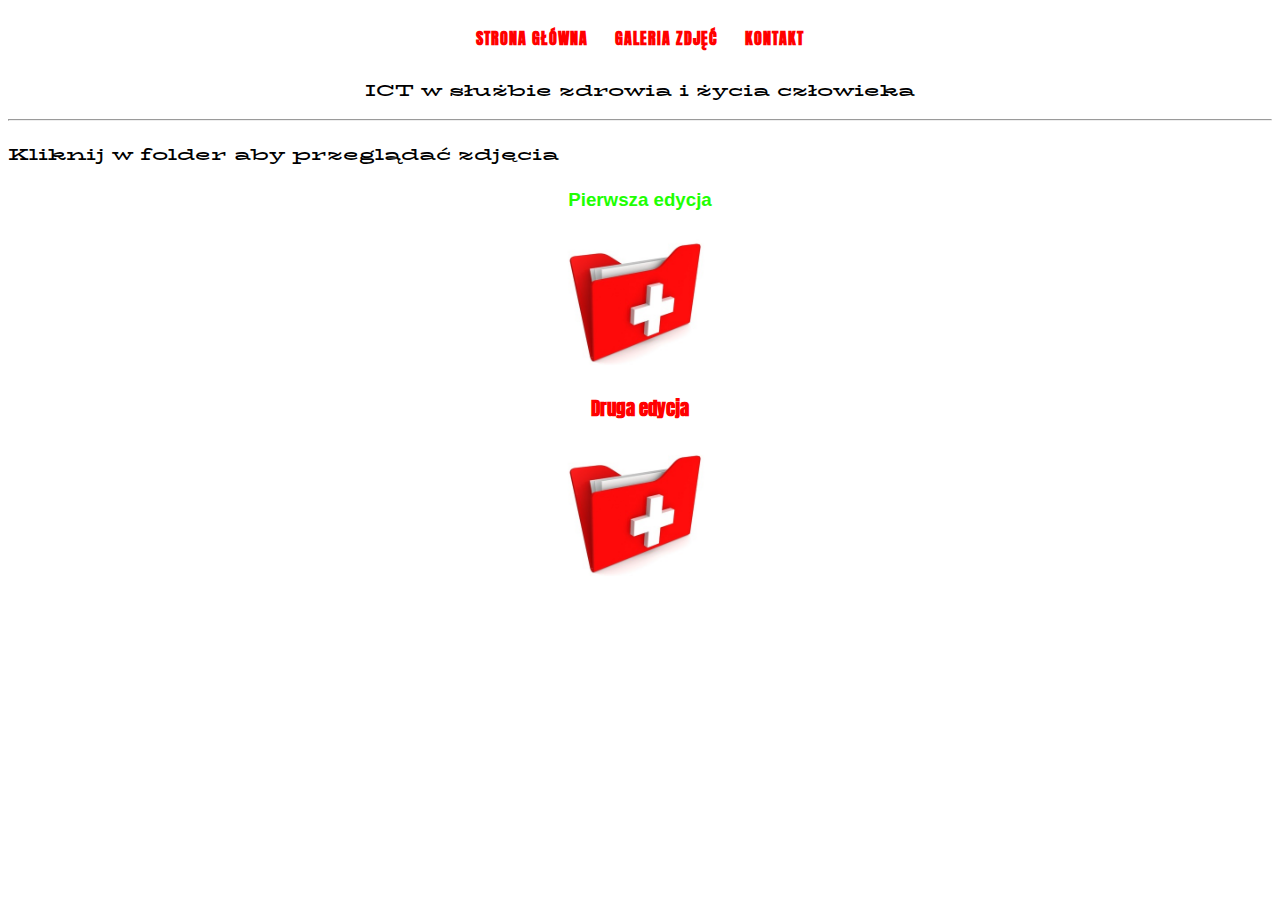
<file: Photo-galery.html>
<!DOCTYPE html>
<html lang="pl">
  <head>
    <meta charset="utf-8">
    <meta http-equiv="X-UA-Compatible" content="IE=edge">
    <meta name="viewport" content="width=device-width, initial-scale=1">
     
    <title>Projekt ICT SOSW nr 6 Kluczbork|Galeria zdjęć</title>
    <link rel="icon" href="Favicon.jpg">
    <link href="style.css" rel="stylesheet" type="text/css">
    <link href="https://fonts.googleapis.com/css?family=Quicksand&display=swap" rel="stylesheet"> 


    <style>
      body {
 
        font-family: 'BioRhyme Expanded', serif;
        background-repeat: no-repeat;
        background-position: center; 
        background-attachment: fixed;
      }
    </style>
 
  </head>
 
 
  <body>

         

      
 
  
 
      <ul id="Navigation">
        <strong><li><a href="index.html">Strona główna</a></li></strong>
        <strong><li><a href="Photo-galery.html">Galeria zdjęć</a></li></strong>
        <strong><li><a href="Contact.html">Kontakt</a></li></strong>
      </ul>
 

       
 
      
        <strong><p>ICT w służbie zdrowia i życia człowieka</p></strong>

         <hr>

         <h4>Kliknij w folder aby przeglądać zdjęcia</h4>

        <center><h3 class="One-edition">Pierwsza edycja</h3></center></a>
        
        
        <a href="Photos.html" target="_blank"><center><img src="Folder.jpg" alt="Ikonka folderu z zdjęciami" right="200px" width="200px"></center></a>

        <center><h3 class="Two-edition">Druga edycja</h3></center>
        
        
        
        <a href="Photos2.html" target="_blank"><center><img src="Folder.jpg" alt="Kolejny folder ze zdęciami" right="200px" width="200px"></center></a>
 
      
  </body>
</html>
</file>
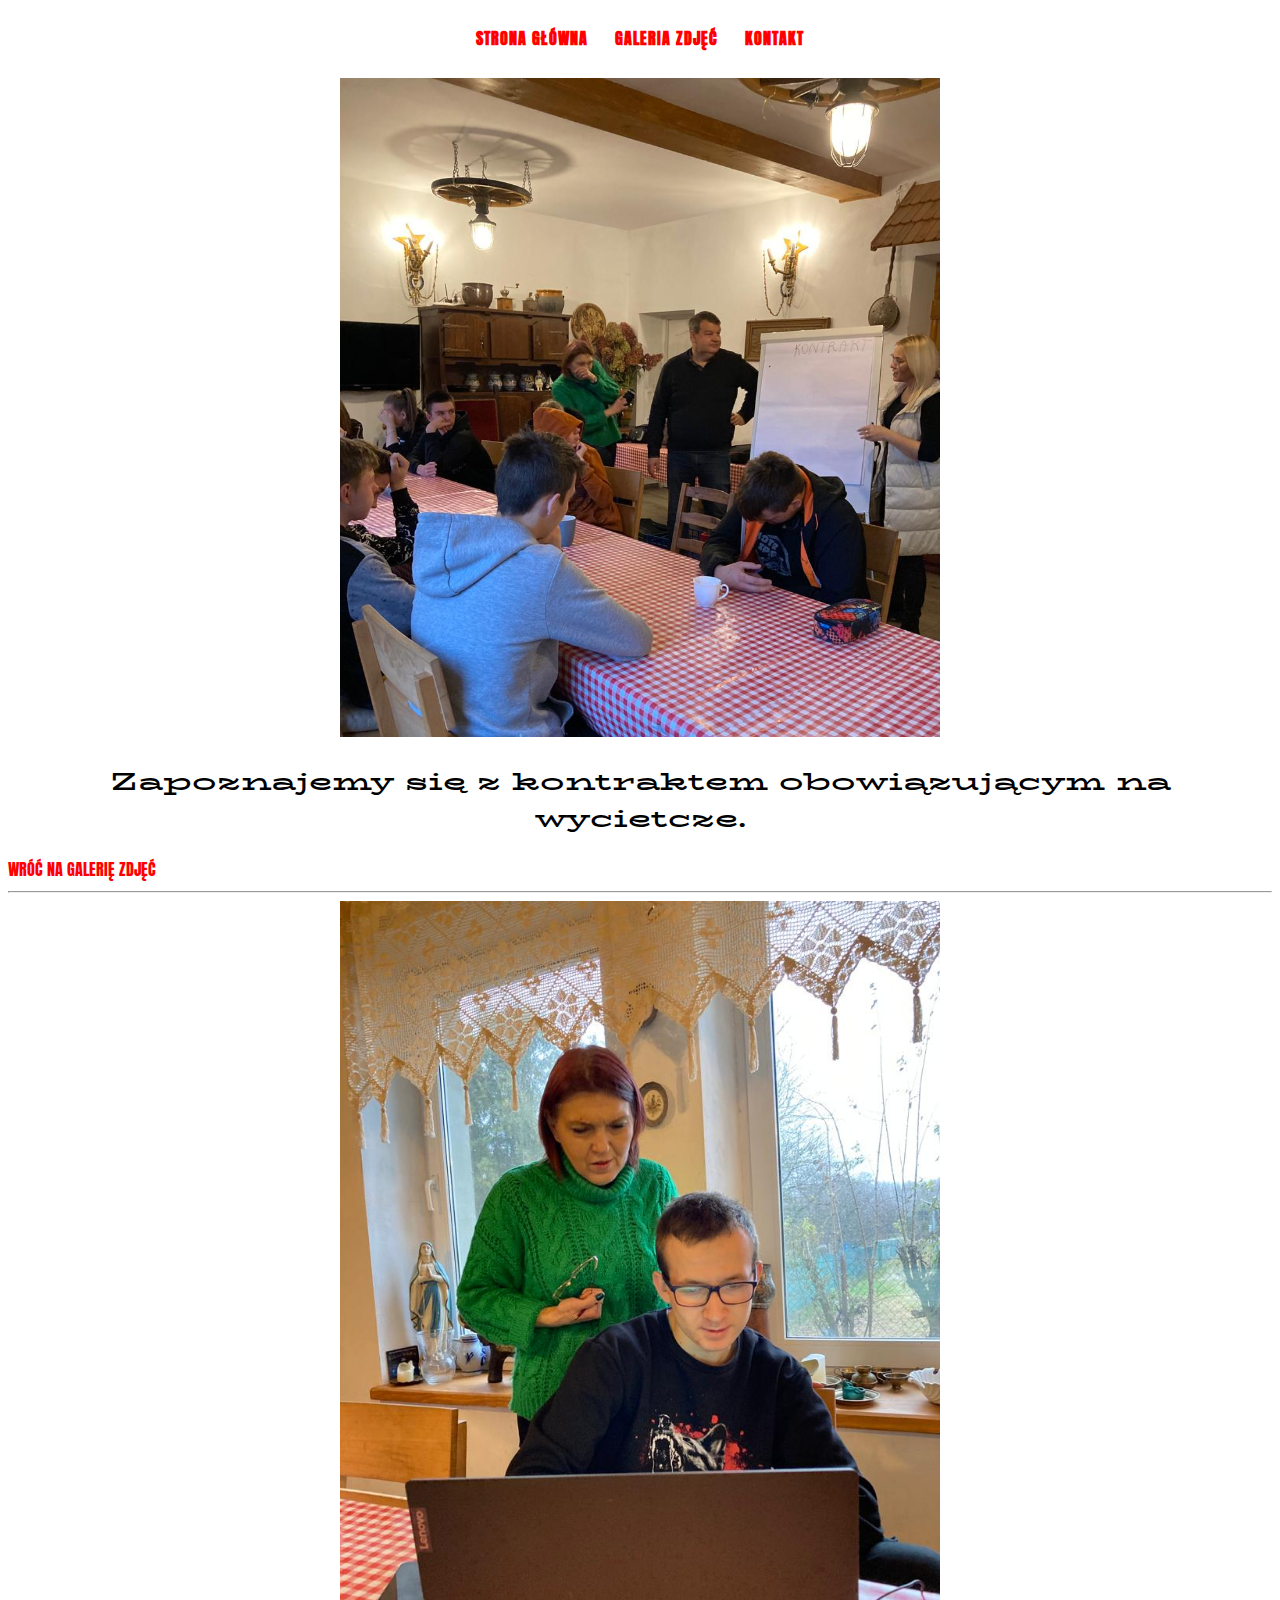
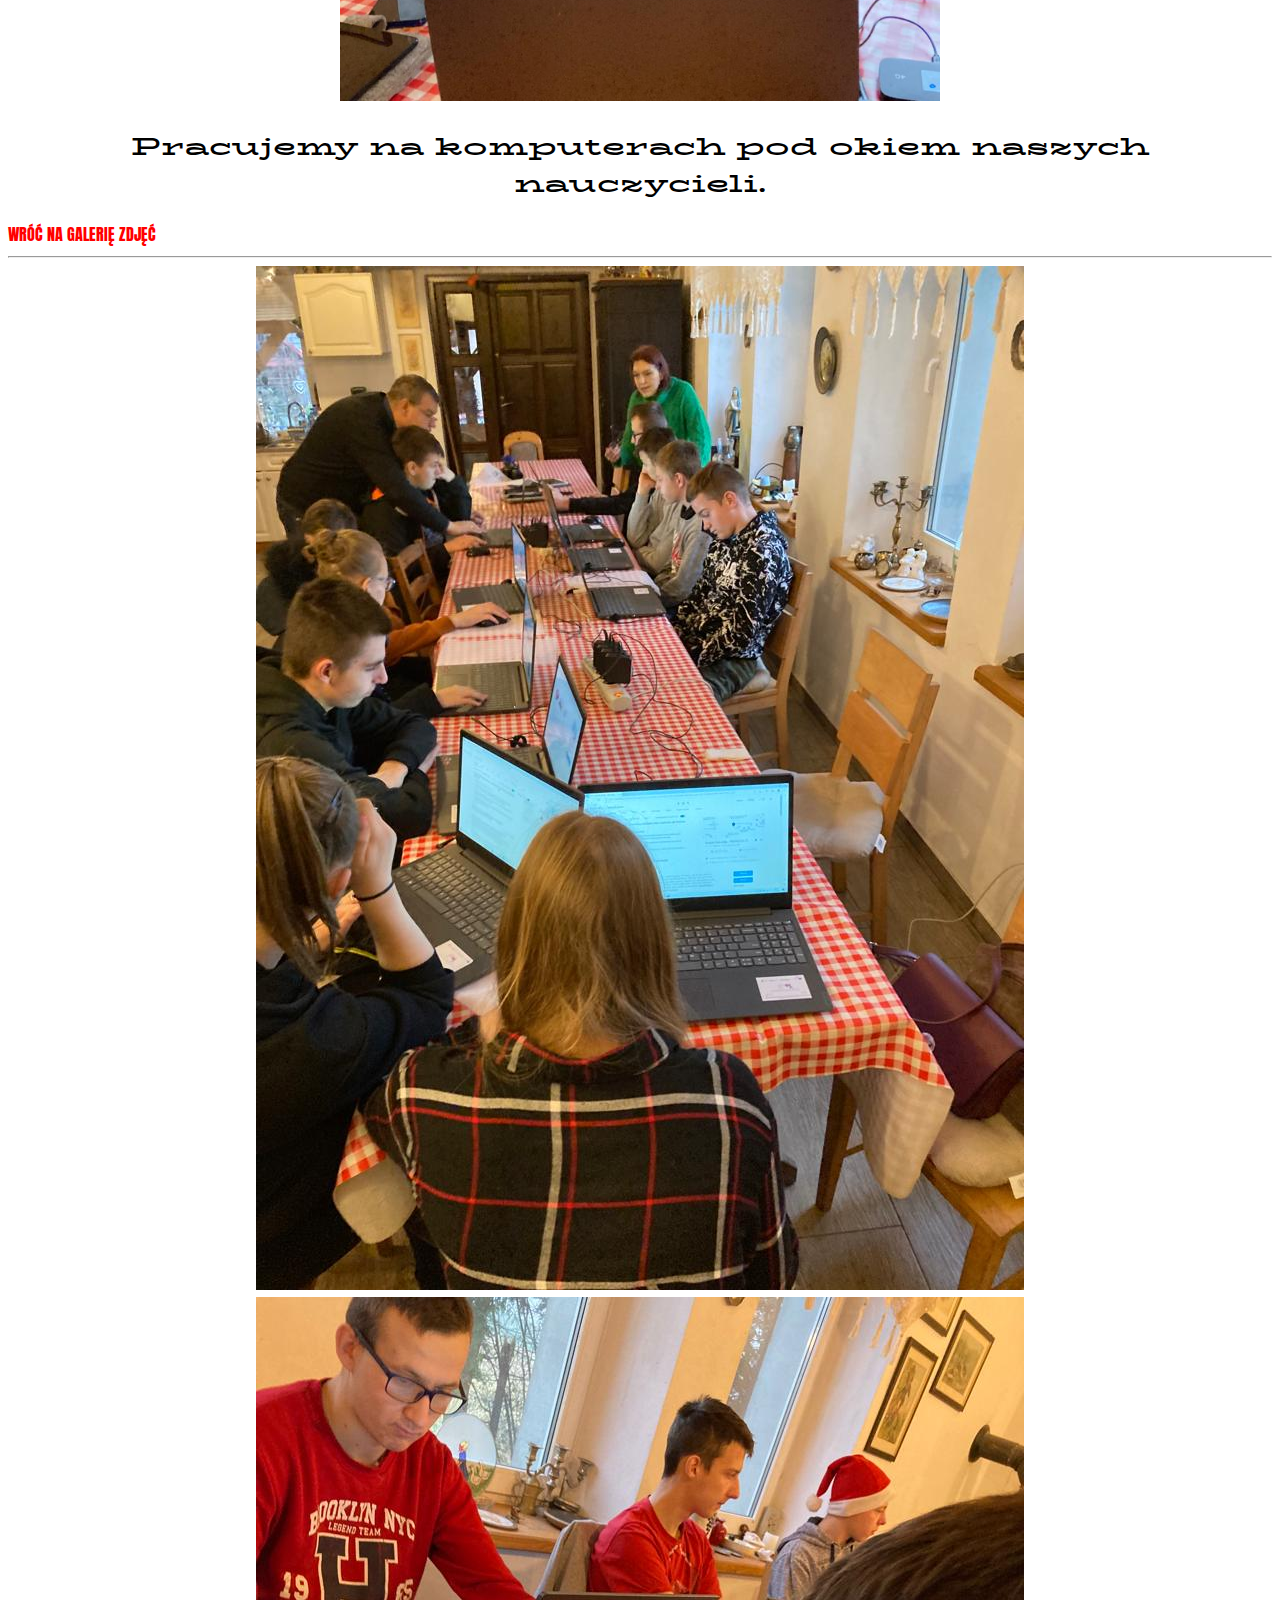
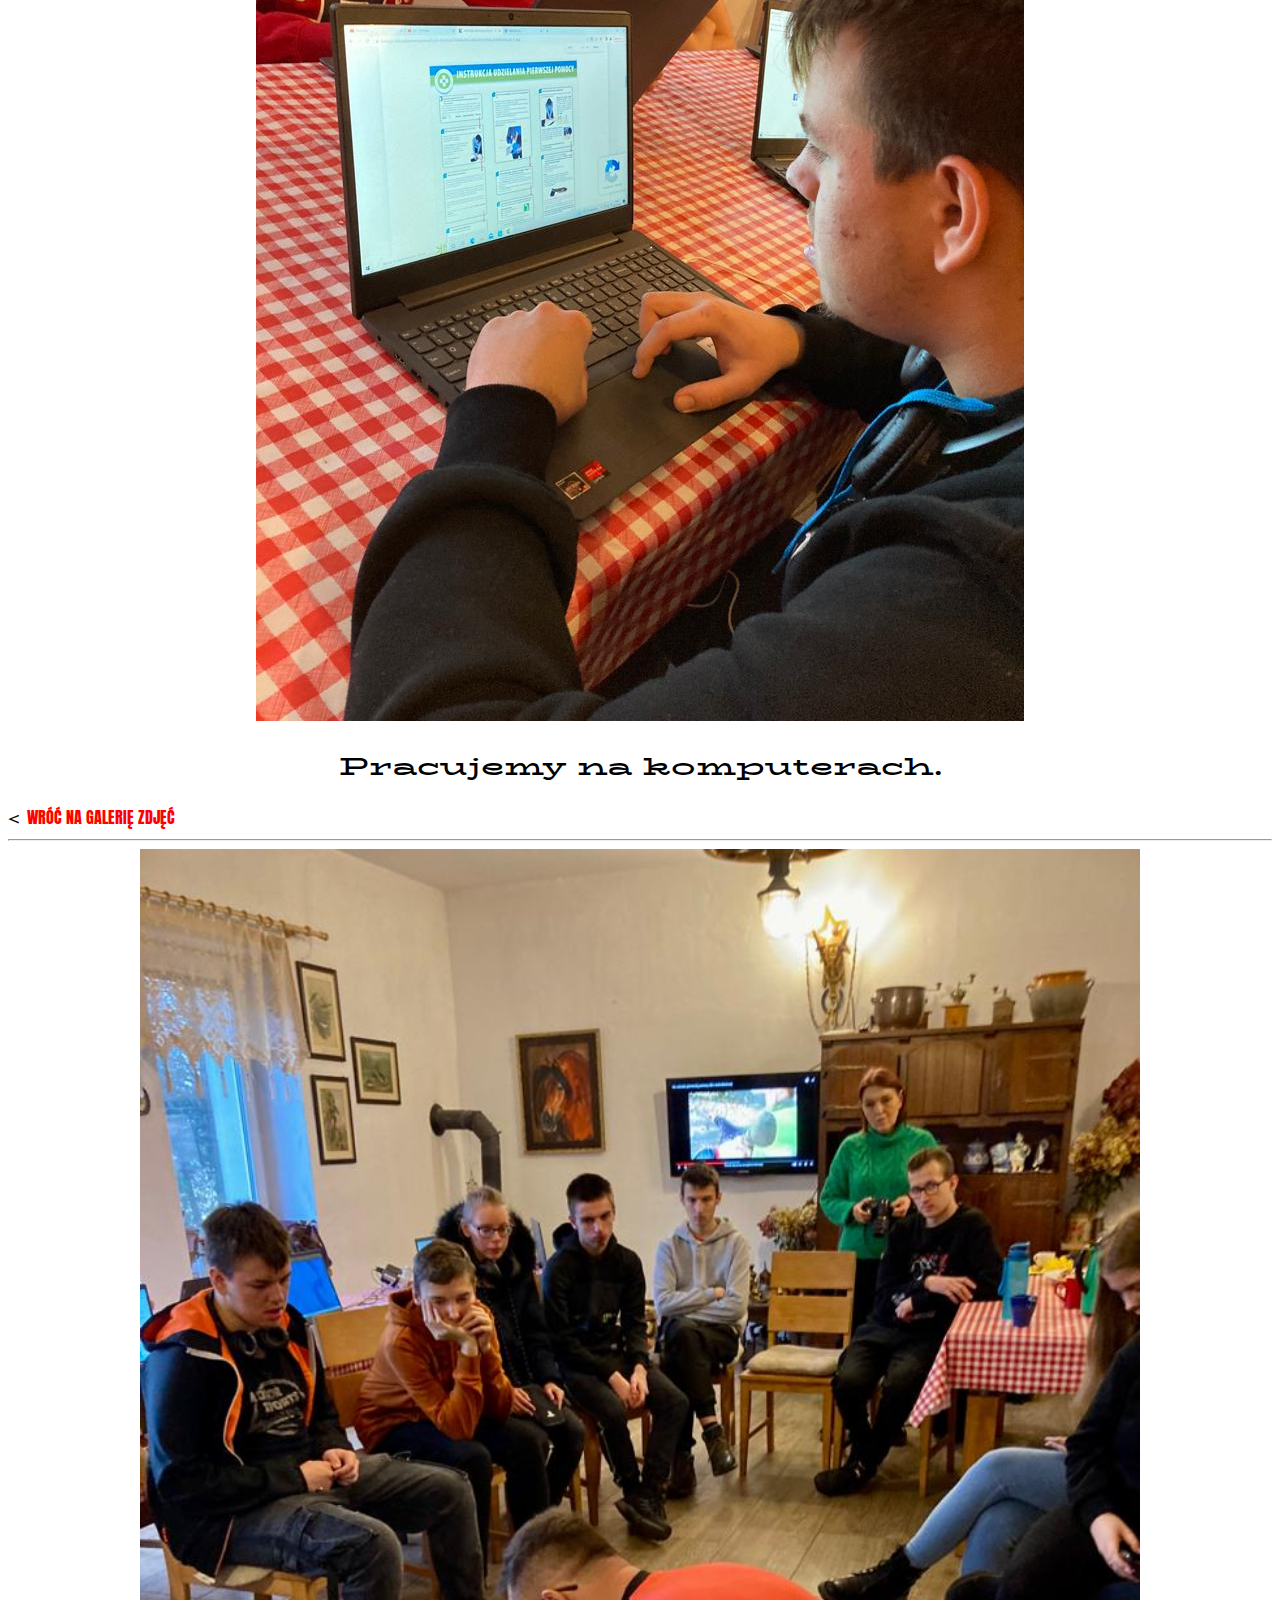
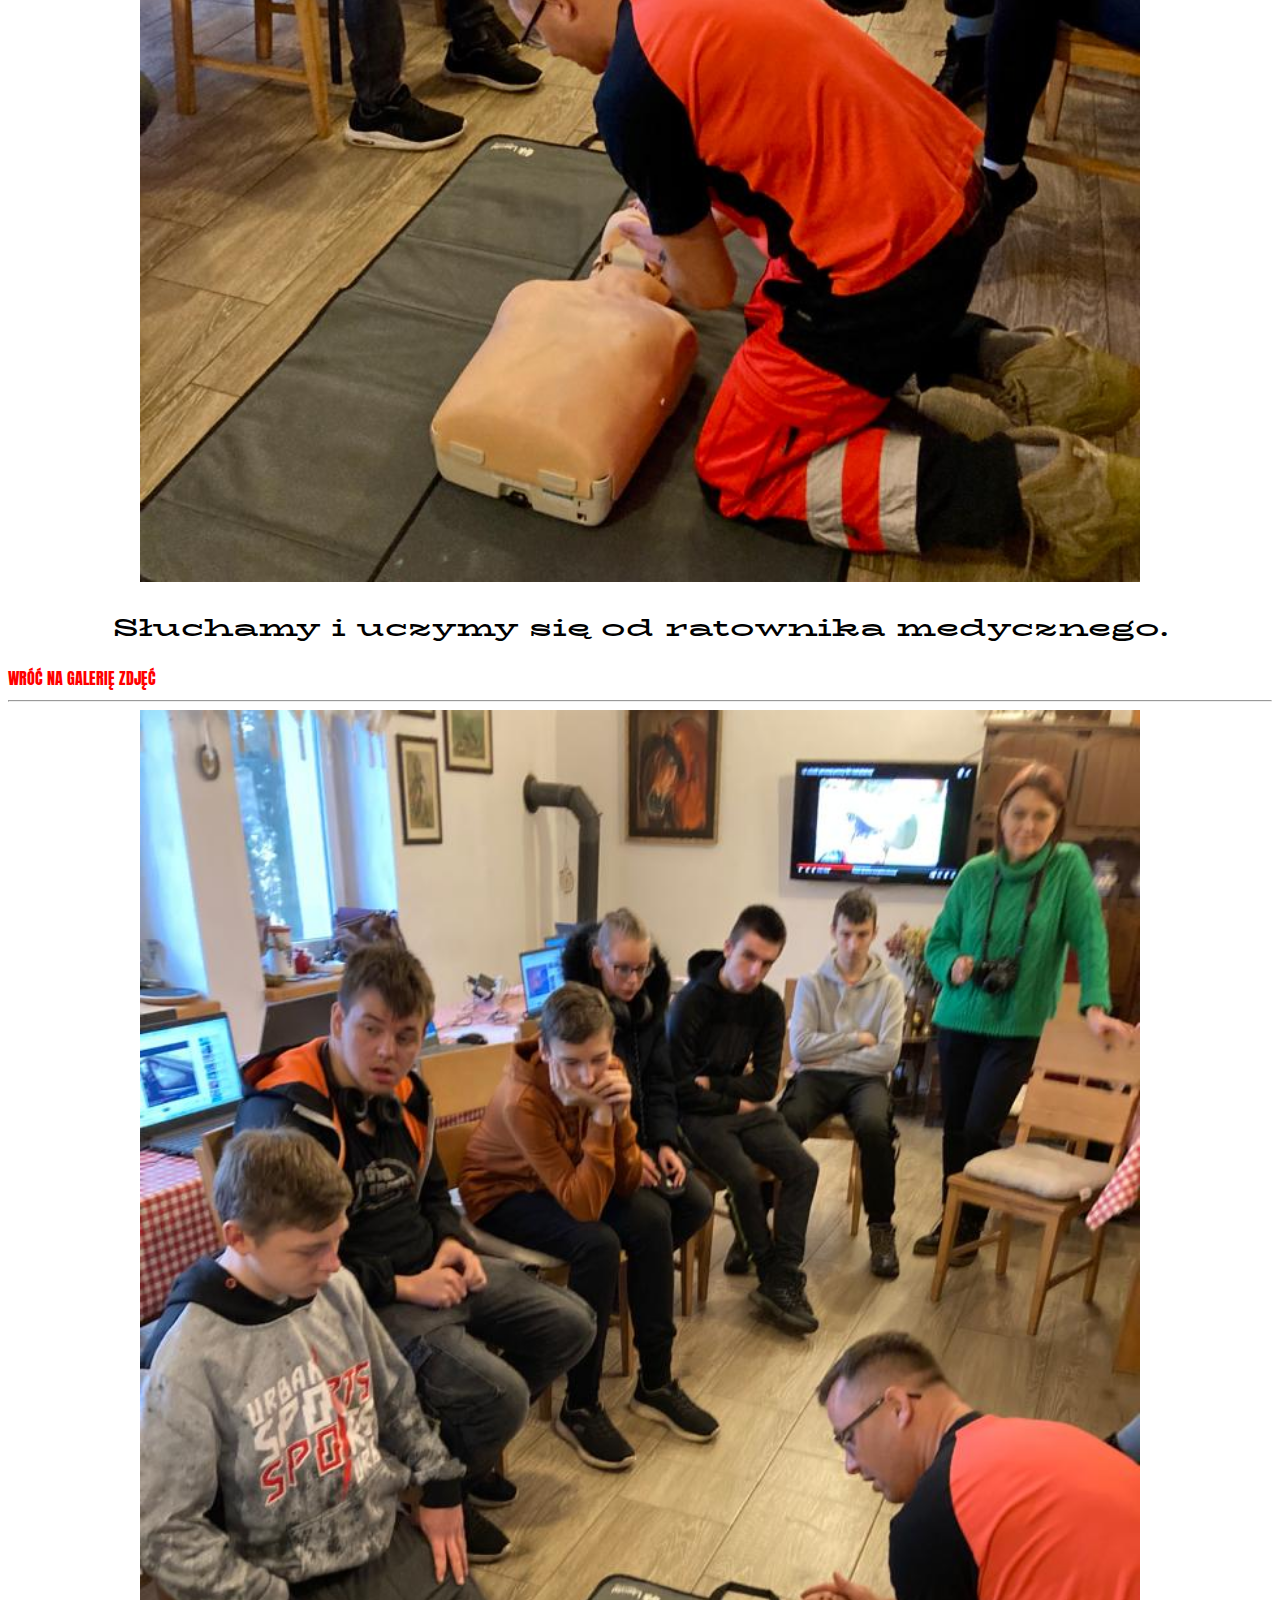
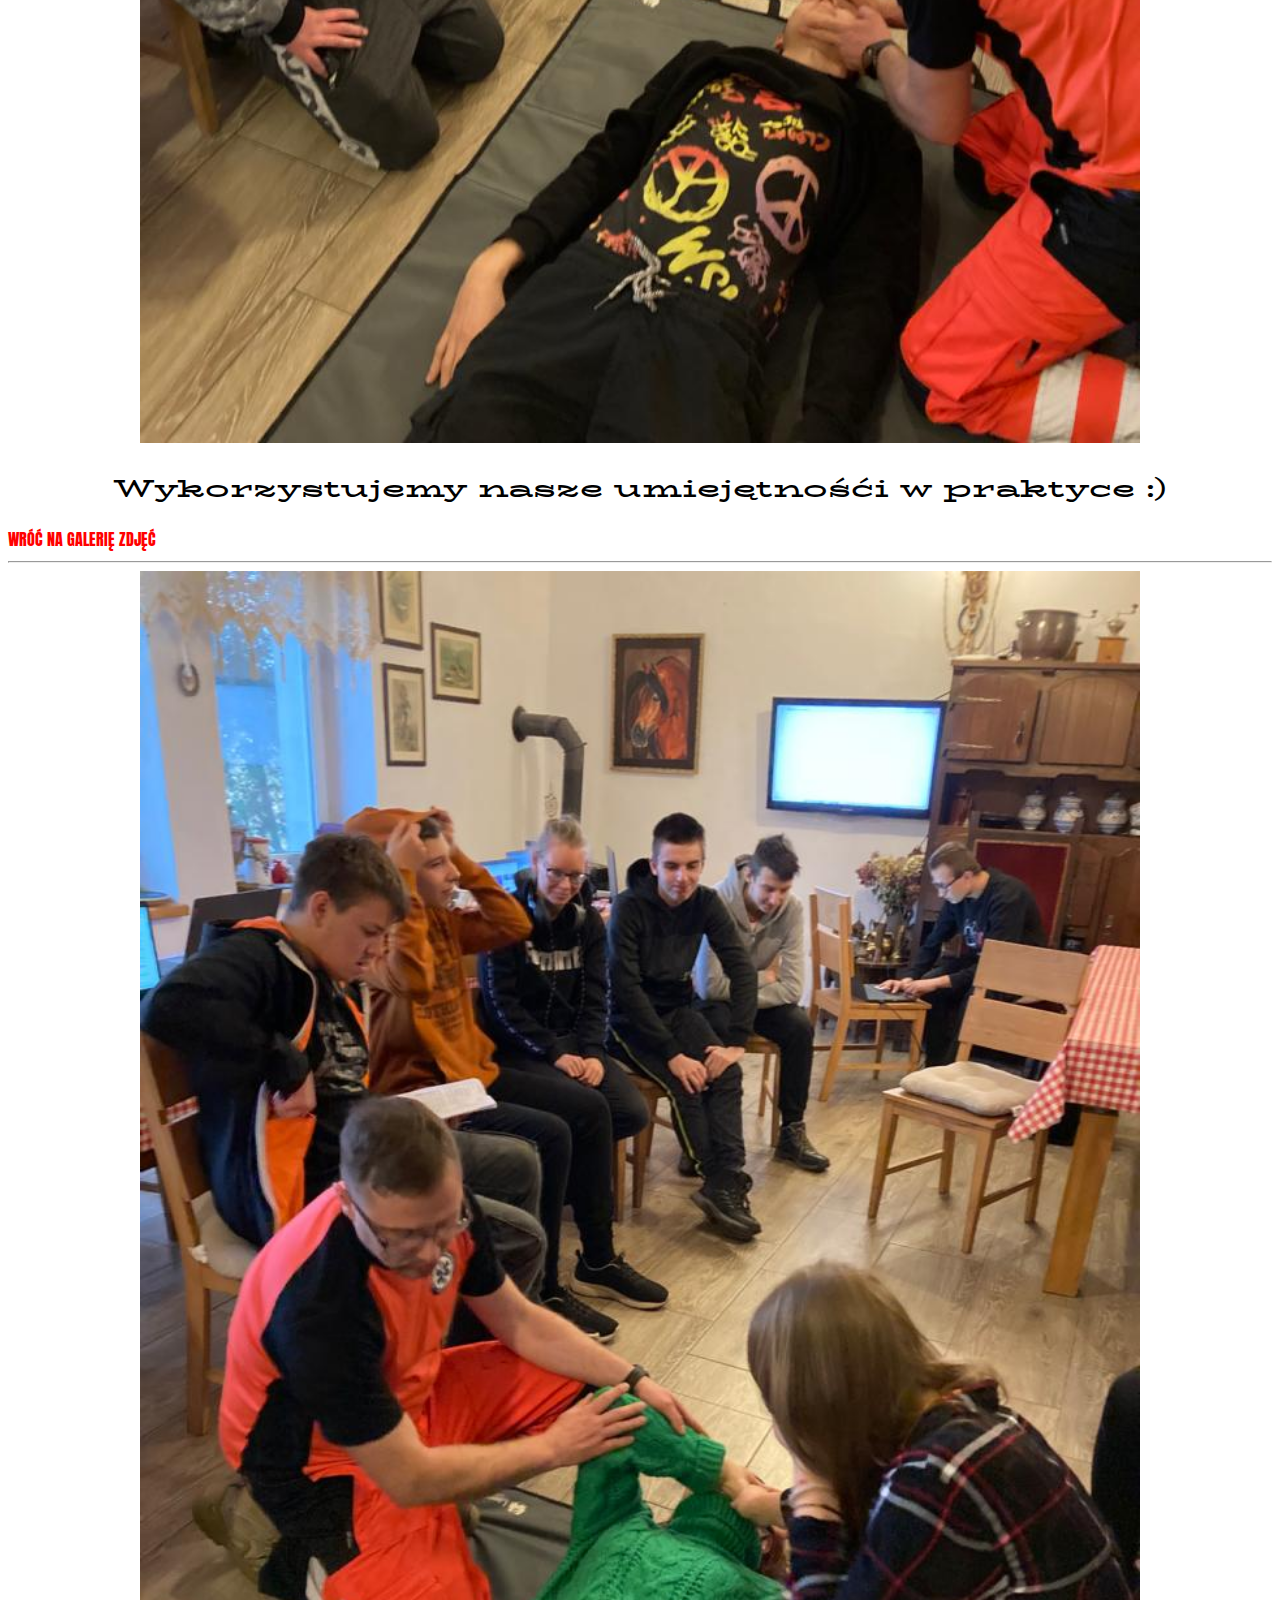
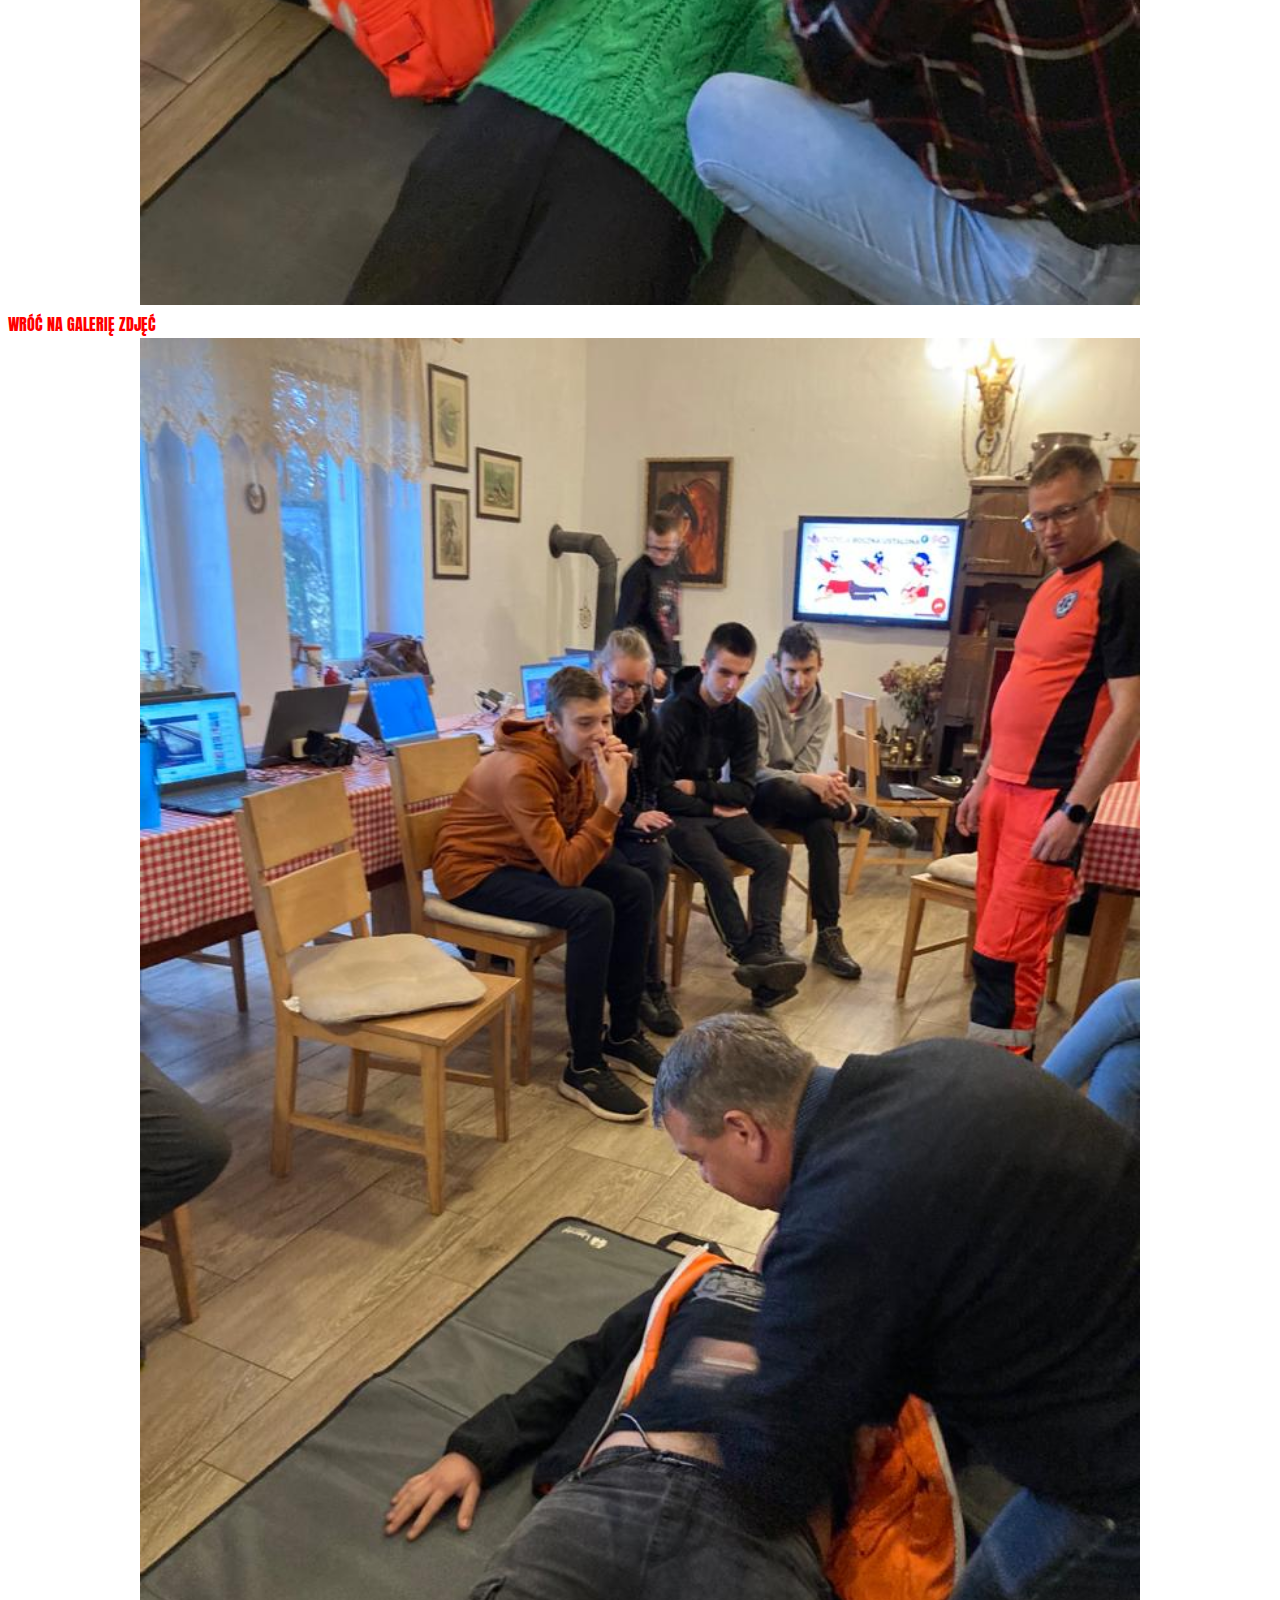
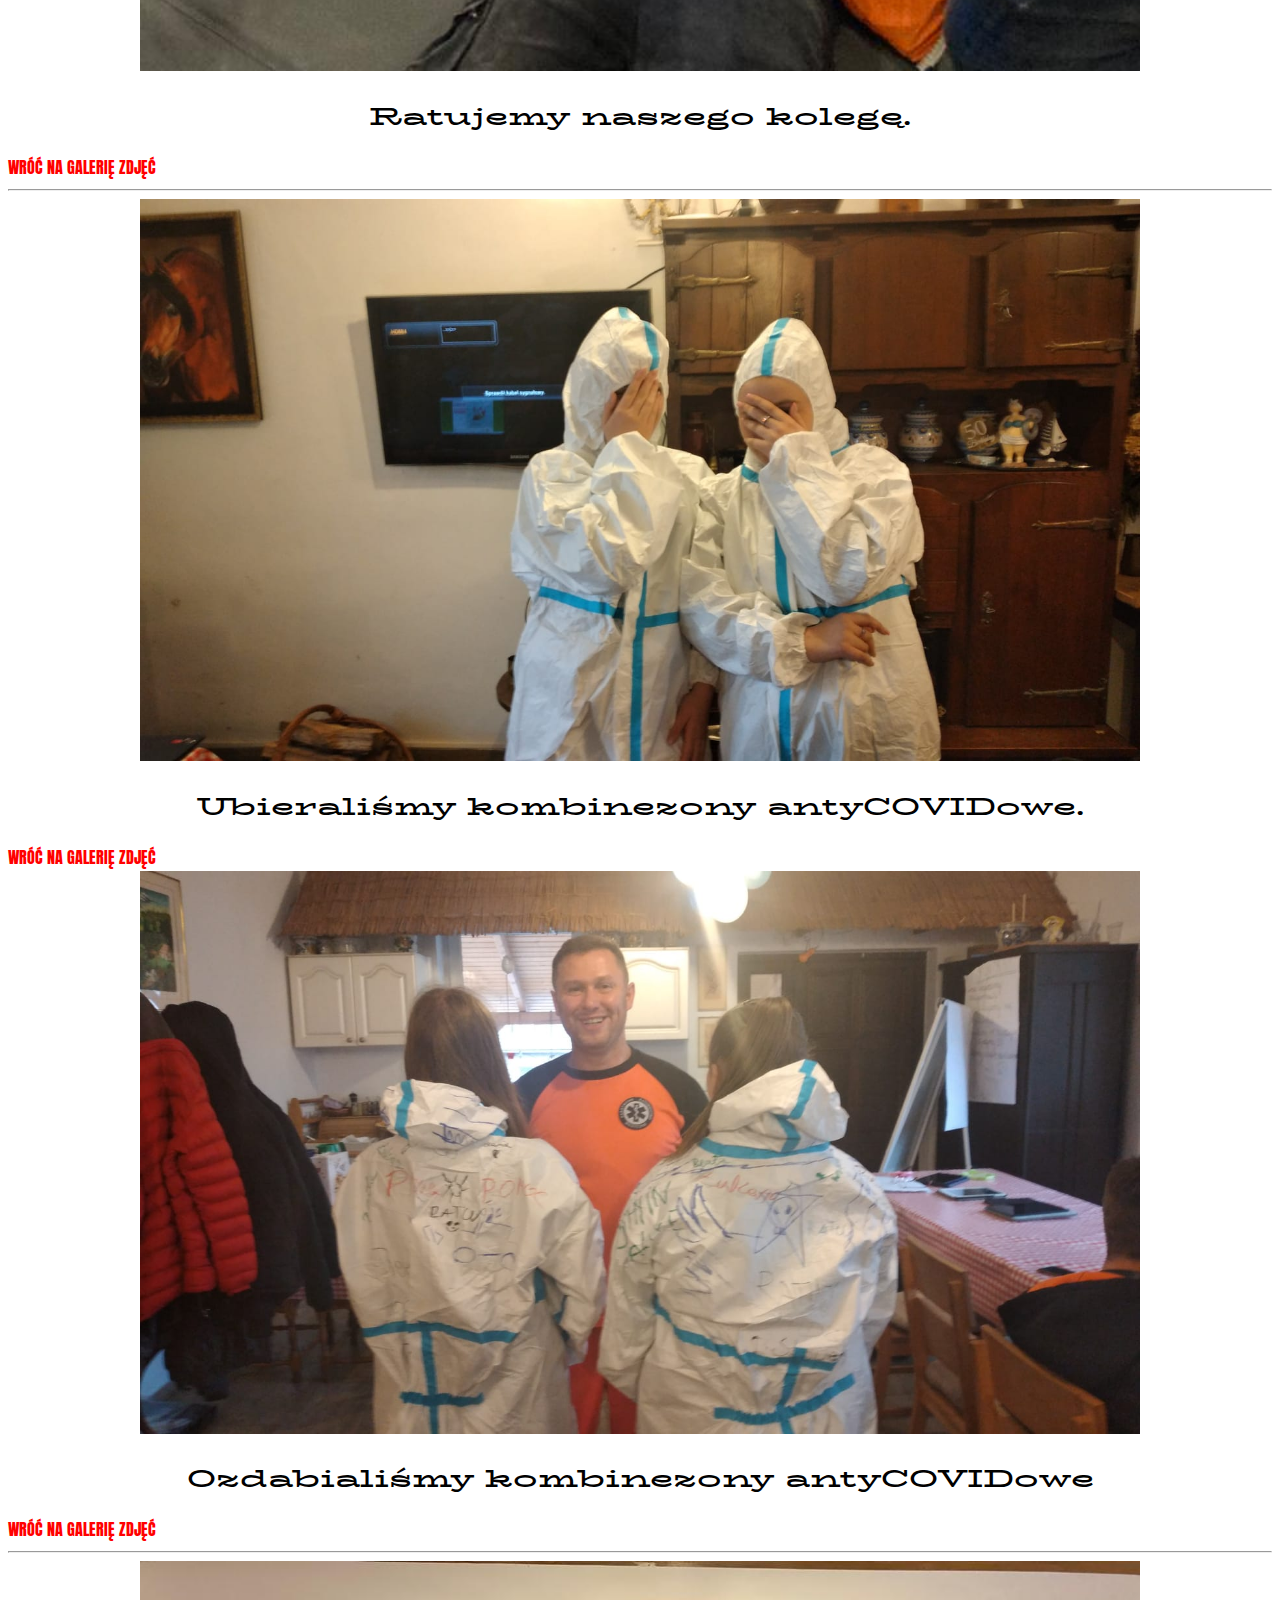
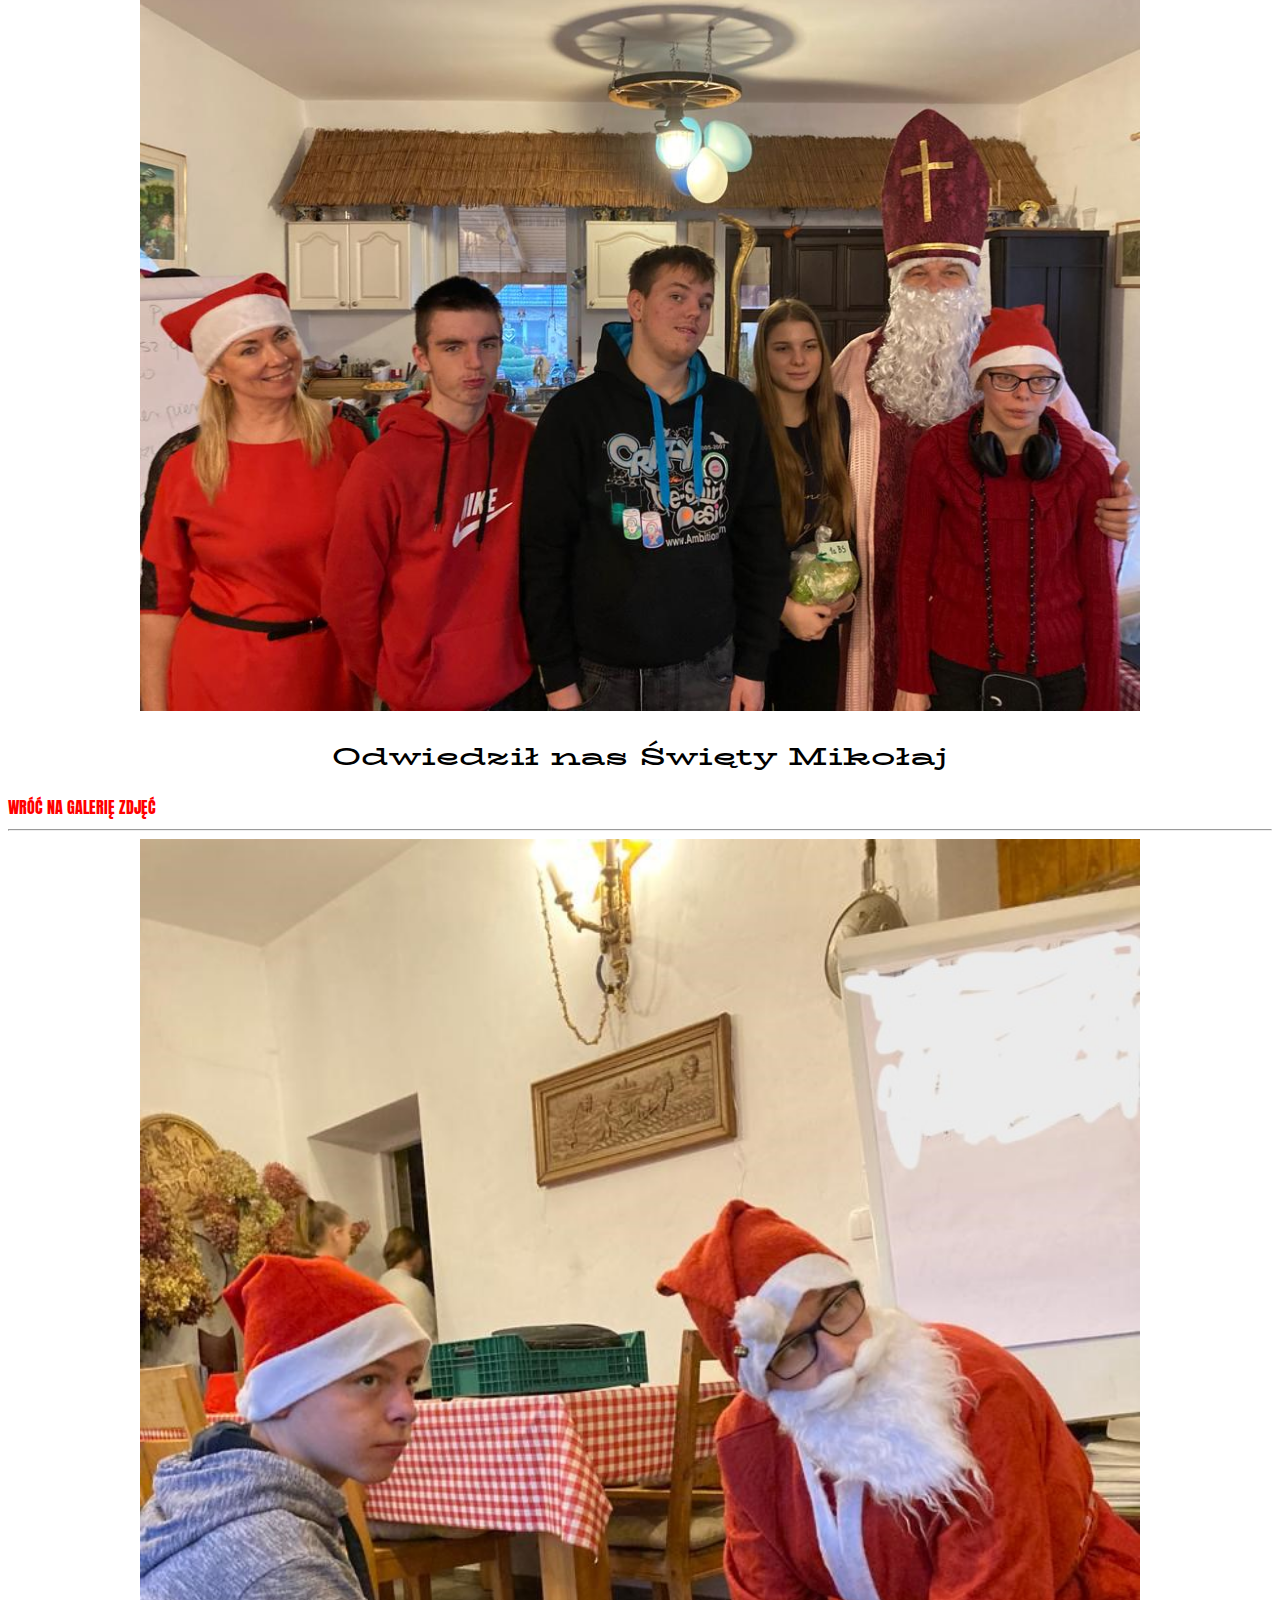
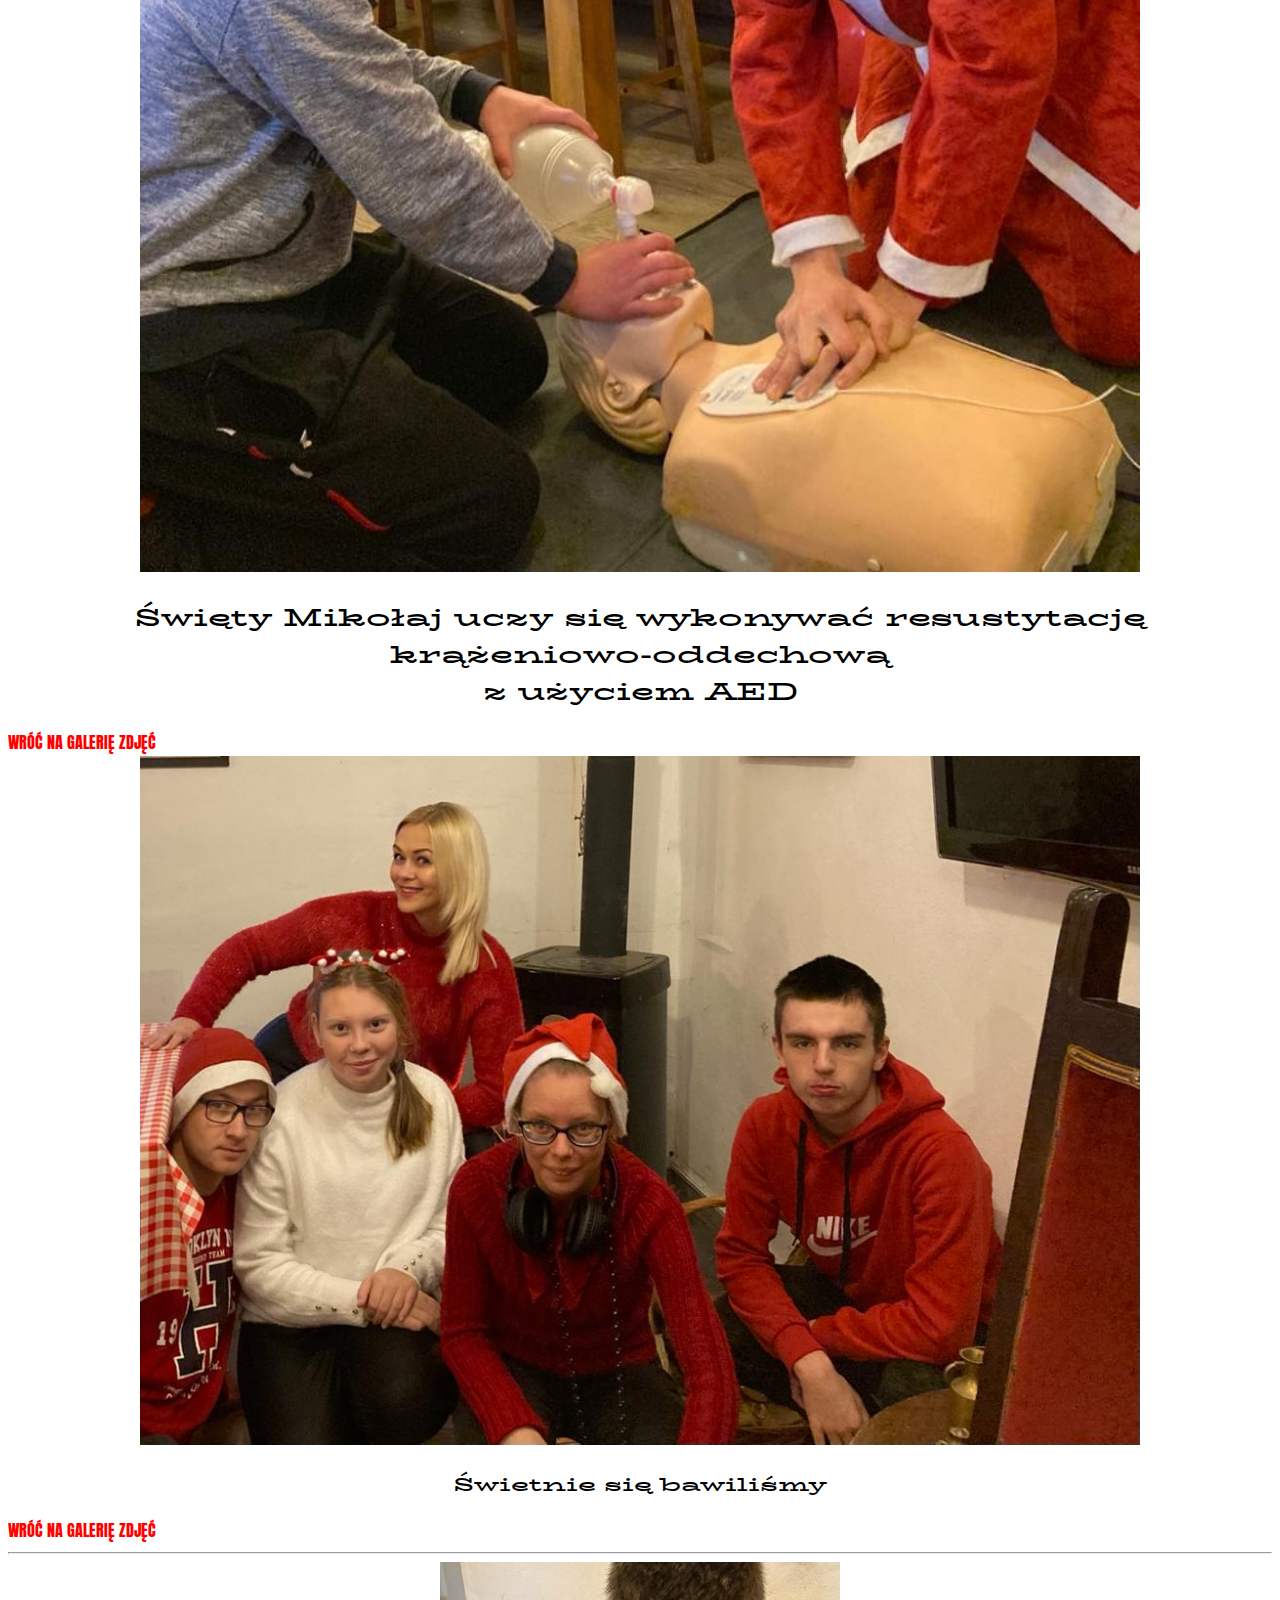
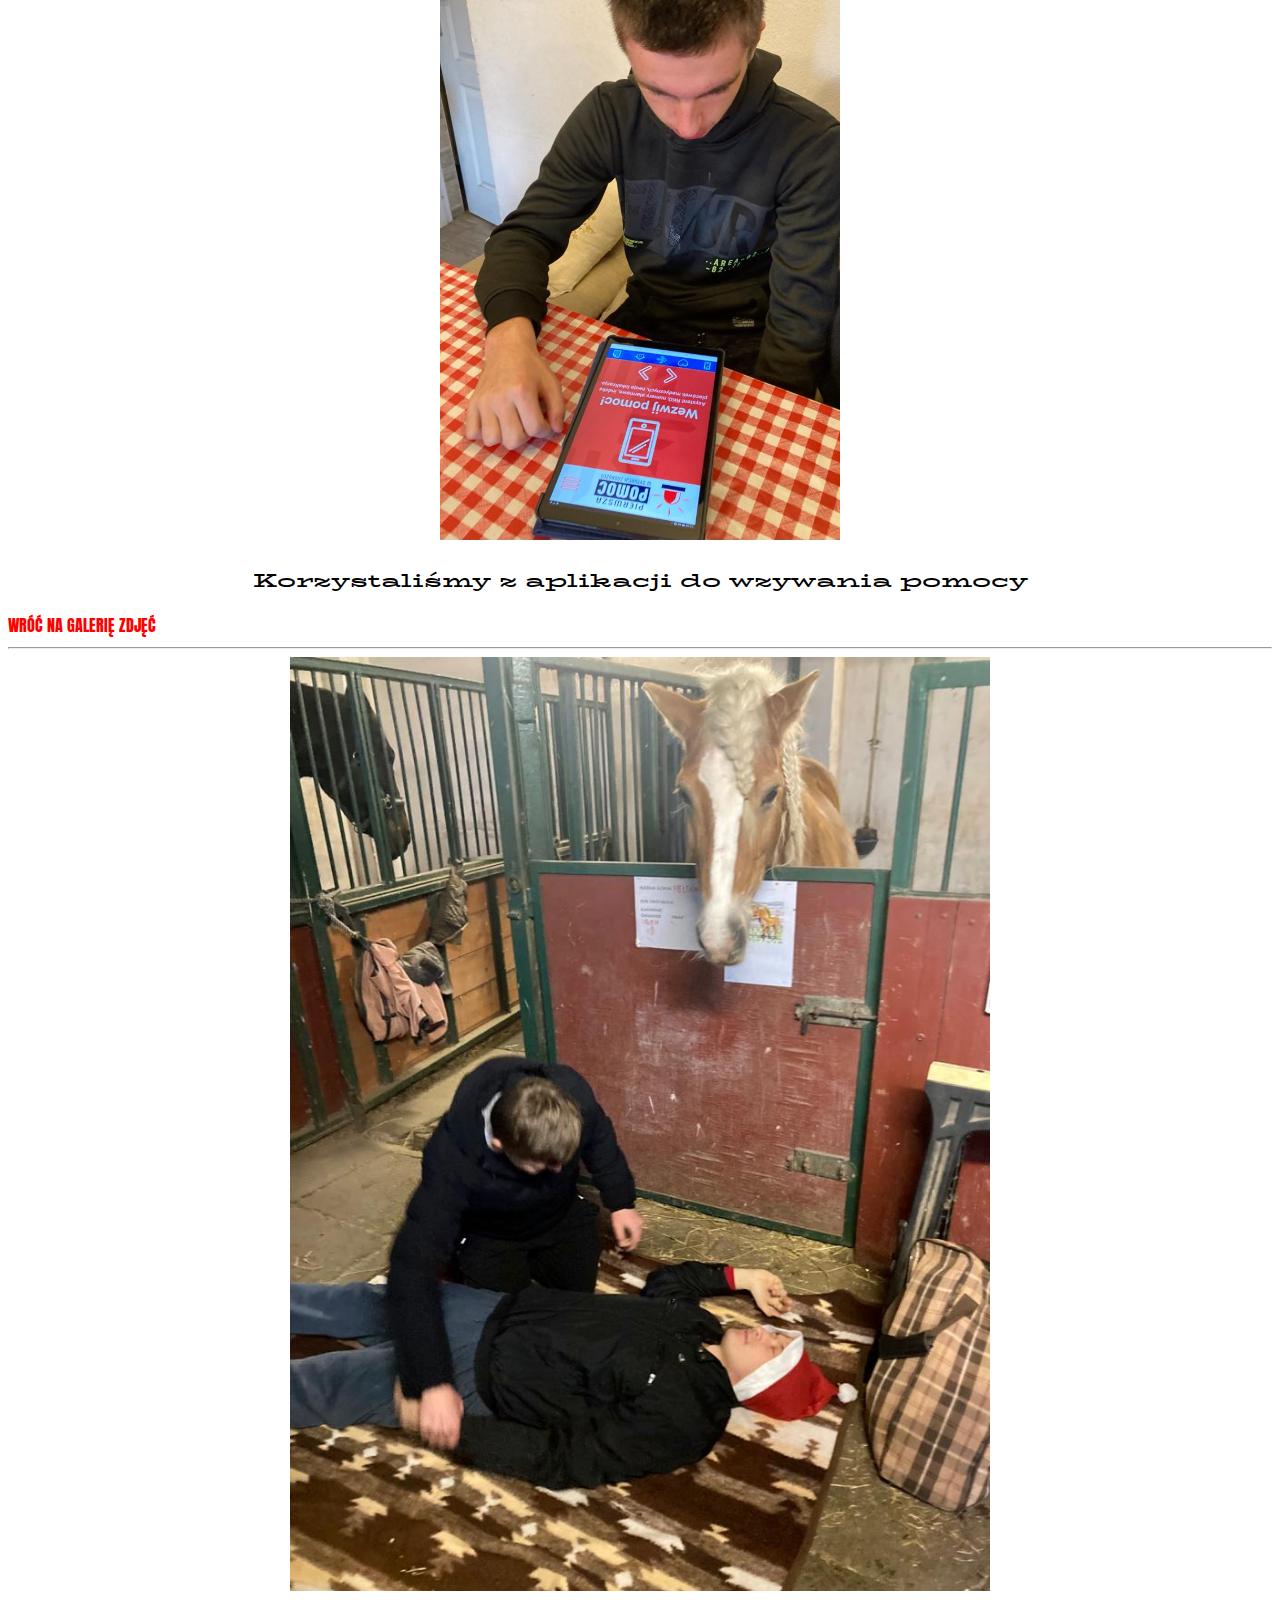
<file: Photos.html>
<!DOCTYPE html>
<html lang="pl">
  <head>
    <meta charset="utf-8">
    <meta http-equiv="X-UA-Compatible" content="IE=edge">
    <meta name="viewport" content="width=device-width, initial-scale=1">
     
    <title>Projekt ICT SOSW nr 6 Kluczbork|Galeria zdjęć 1.edycja</title>
    <link rel="icon" href="Favicon.jpg">
    <link href="style.css" rel="stylesheet" type="text/css">
    <link href="https://fonts.googleapis.com/css?family=Quicksand&display=swap" rel="stylesheet"> 


    <style>
      body {
 
        font-family: 'BioRhyme Expanded', serif;
        background-repeat: no-repeat;
        background-position: center; 
        background-attachment: fixed;
      }
    </style>
 
  </head>
 
 
  <body>

  

         
    <ul id="Navigation">
        <strong><li><a href="index.html">Strona główna</a></li></strong>
        <strong><li><a href="Photo-galery.html">Galeria zdjęć</a></li></strong>
        <strong><li><a href="Contact.html">Kontakt</a></li></strong>
      </ul>




         <center><img src="05-12-2022-regulamin.jpg" alt="Zapoznajemy sie z regulaminem" right="500px" width="600px"></center>
         <center><h2>Zapoznajemy się z kontraktem obowiązującym na wycietcze.</h2></center>

         <a href="Photo-galery.html" target="_blank">Wróć na galerię zdjęć</a>

         <hr>

         <center><img src="05-12-2022-2.jpg" alt="Pracujemy na komputerach" right="500px" width="600px"></center>
         <center><h2>Pracujemy na komputerach pod okiem naszych nauczycieli.</h2></center>

         <a href="Photo-galery.html" target="_blank">Wróć na galerię zdjęć</a>

         <hr>

         <center><img src="05-12-2022-3.jpg" alt="Praca z komputerami ciąg dalszy" right="1000px" witdh="2200px"></center>
         <center><img src="06-12-2023-4.jpg" alt="Praca z komputerami ciąg dalszy" right="1000px" witdh="2200px"></center>
         <center><h2>Pracujemy na komputerach.</h2></center>
         <

         <a href="Photo-galery.html" target="_blank">Wróć na galerię zdjęć</a>

         <hr>


         <center><img src="05-12-2022-4.jpg" alt="Uczymy się od ratownika" alt="Uczymy się od rtownika medycznego" right="500px" width="1000px"></center>
         <center><h2>Słuchamy i uczymy się od ratownika medycznego.</h2></center>

         <a href="Photo-galery.html" target="_blank">Wróć na galerię zdjęć</a>

         <hr>


         <center><img src="05-12-2022-5.jpg" alt="Wykorzystujemy nasze umiejętnośći w praktyce" right="500px" width="1000px"></center>
         <center><h2>Wykorzystujemy nasze umiejętnośći w praktyce :)</h2></center>

         <a href="Photo-galery.html" target="_blank">Wróć na galerię zdjęć</a>

         <hr>

         <center><img src="05-12-2022-7.jpg" alt="Wykorzystujemy nasze umiejętności ćwicząc" right="500px" width="1000px"></center>

         <a href="Photo-galery.html" target="_blank">Wróć na galerię zdjęć</a>


         <center><img src="05-12-2022-8.jpg" alt="Wykorzystujemy nasze umiejętności ćwicząc" right="500px" width="1000px"></center>
         <center><h2>Ratujemy naszego kolegę.</h2></center>

         <a href="Photo-galery.html" target="_blank">Wróć na galerię zdjęć</a>
          
         <hr>

         <center><img src="05-12-2022-9.jpg" alt="Ubieraliśmy kombinezony antyCOVIDowe" right="500px" width="1000px"></center>
        <center><h2>Ubieraliśmy kombinezony antyCOVIDowe.</h2></center>

        <a href="Photo-galery.html" target="_blank">Wróć na galerię zdjęć</a>

         <center><img src="05-12-2022-10.jpg" alt="Ozdabieliśmy kombinezony antyCOVIDowe" right="500px" width="1000px"></center>
         <center><h2>Ozdabialiśmy kombinezony antyCOVIDowe</h2></center>

         <a href="Photo-galery.html" target="_blank">Wróć na galerię zdjęć</a>


         <hr>

         <center><img src="06-12-2023-1.jpg" alt="Odwiedził nas Święty Mikołaj" right="500px" width="1000px"></center>
         <center><h2>Odwiedził nas Święty Mikołaj</h2></center>

         <a href="Photo-galery.html" target="_blank">Wróć na galerię zdjęć</a>

         <hr>


            <center><img src="06-12-2023-5.jpg" alt="Święty mkikołaj uczy się wykonywać resustytację krążeniowo-oddechową" right="500px" width="1000px"></center>
            <center><h2>Święty Mikołaj uczy się wykonywać resustytację krążeniowo-oddechową<br>z użyciem AED</h2></center>

            <a href="Photo-galery.html" target="_blank">Wróć na galerię zdjęć</a>

            <center><img src="06-12-2023-7.jpg" alt="Świetnie się bawiliśmy" right="500px" width="1000px"></center>
            <center><h3>Świetnie się bawiliśmy</h3></center>

            <a href="Photo-galery.html" target="_blank">Wróć na galerię zdjęć</a>

            <hr>

            <center><img src="09-12-2022-aplikacja.jpg" alt="Korzystaliśmy z aplikacji do wzywania pomocy" right="200px" width="400px"></center>
            <center><h3>Korzystaliśmy z aplikacji do wzywania pomocy</h3></center>
            
            <a href="Photo-galery.html" target="_blank">Wróć na galerię zdjęć</a>

            <hr>


            <center><img src="06-12-2023-8.jpg" alt="Praktykujemy swoje umiejętnośći udzielania pierwszej pomocy" right="800px" width="700px"></center>
            <center><h3>Praktykujemy swoje umiejętności udzielania pierwszej pomocy</h3></center>

            <a href="Photo-galery.html" target="_blank">Wróć na galerię zdjęć</a>





            <center><img src="06-12-2023-9.jpg" alt="Praktyk ciąg dalszy" right="400px" width="700px"></center>

            <a href="Photo-galery.html" target="_blank">Wróć na galerię zdjęć</a>

            
            <center><img src="06-12-2023-10.jpg" alt="Praktyk ciąg dalszy" right="400px" width="700px"></center>

            <a href="Photo-galery.html" target="_blank">Wróć na galerię zdjęć</a>


            




            


 </body>
</html>
</file>
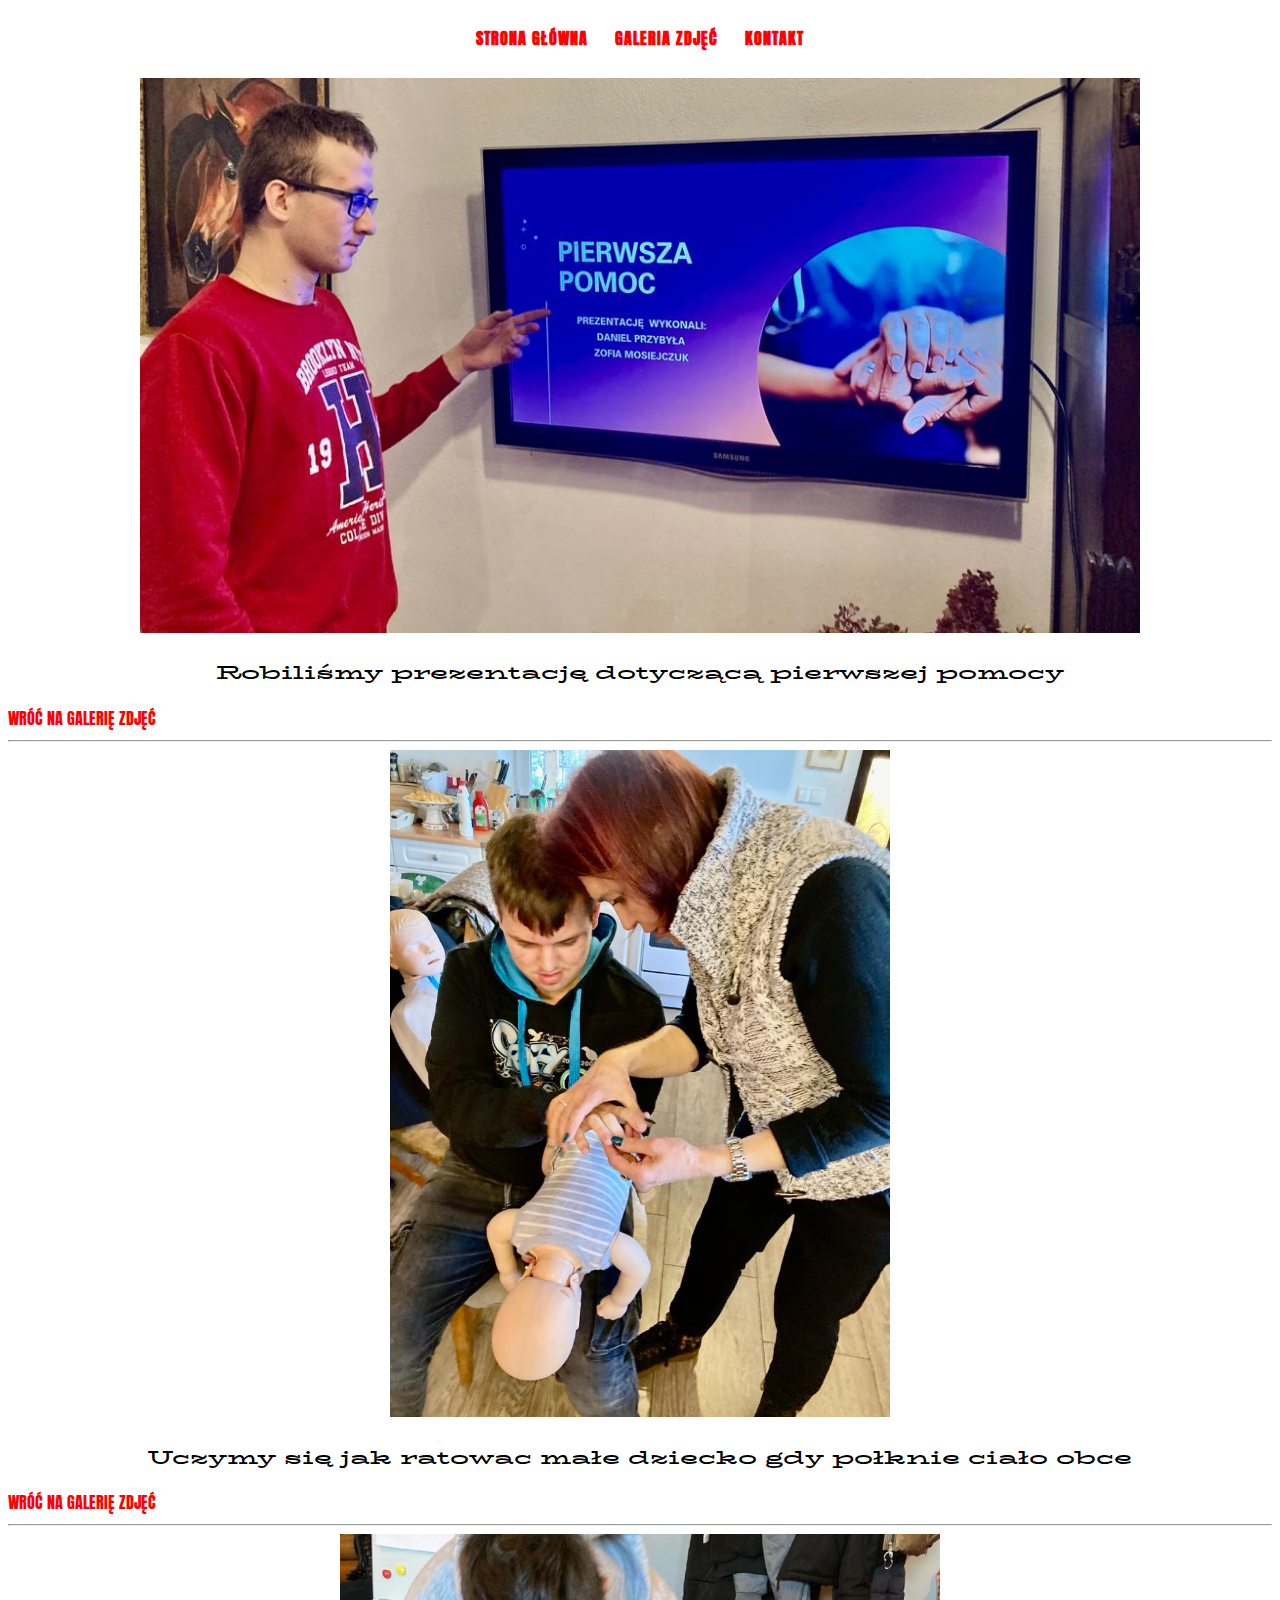
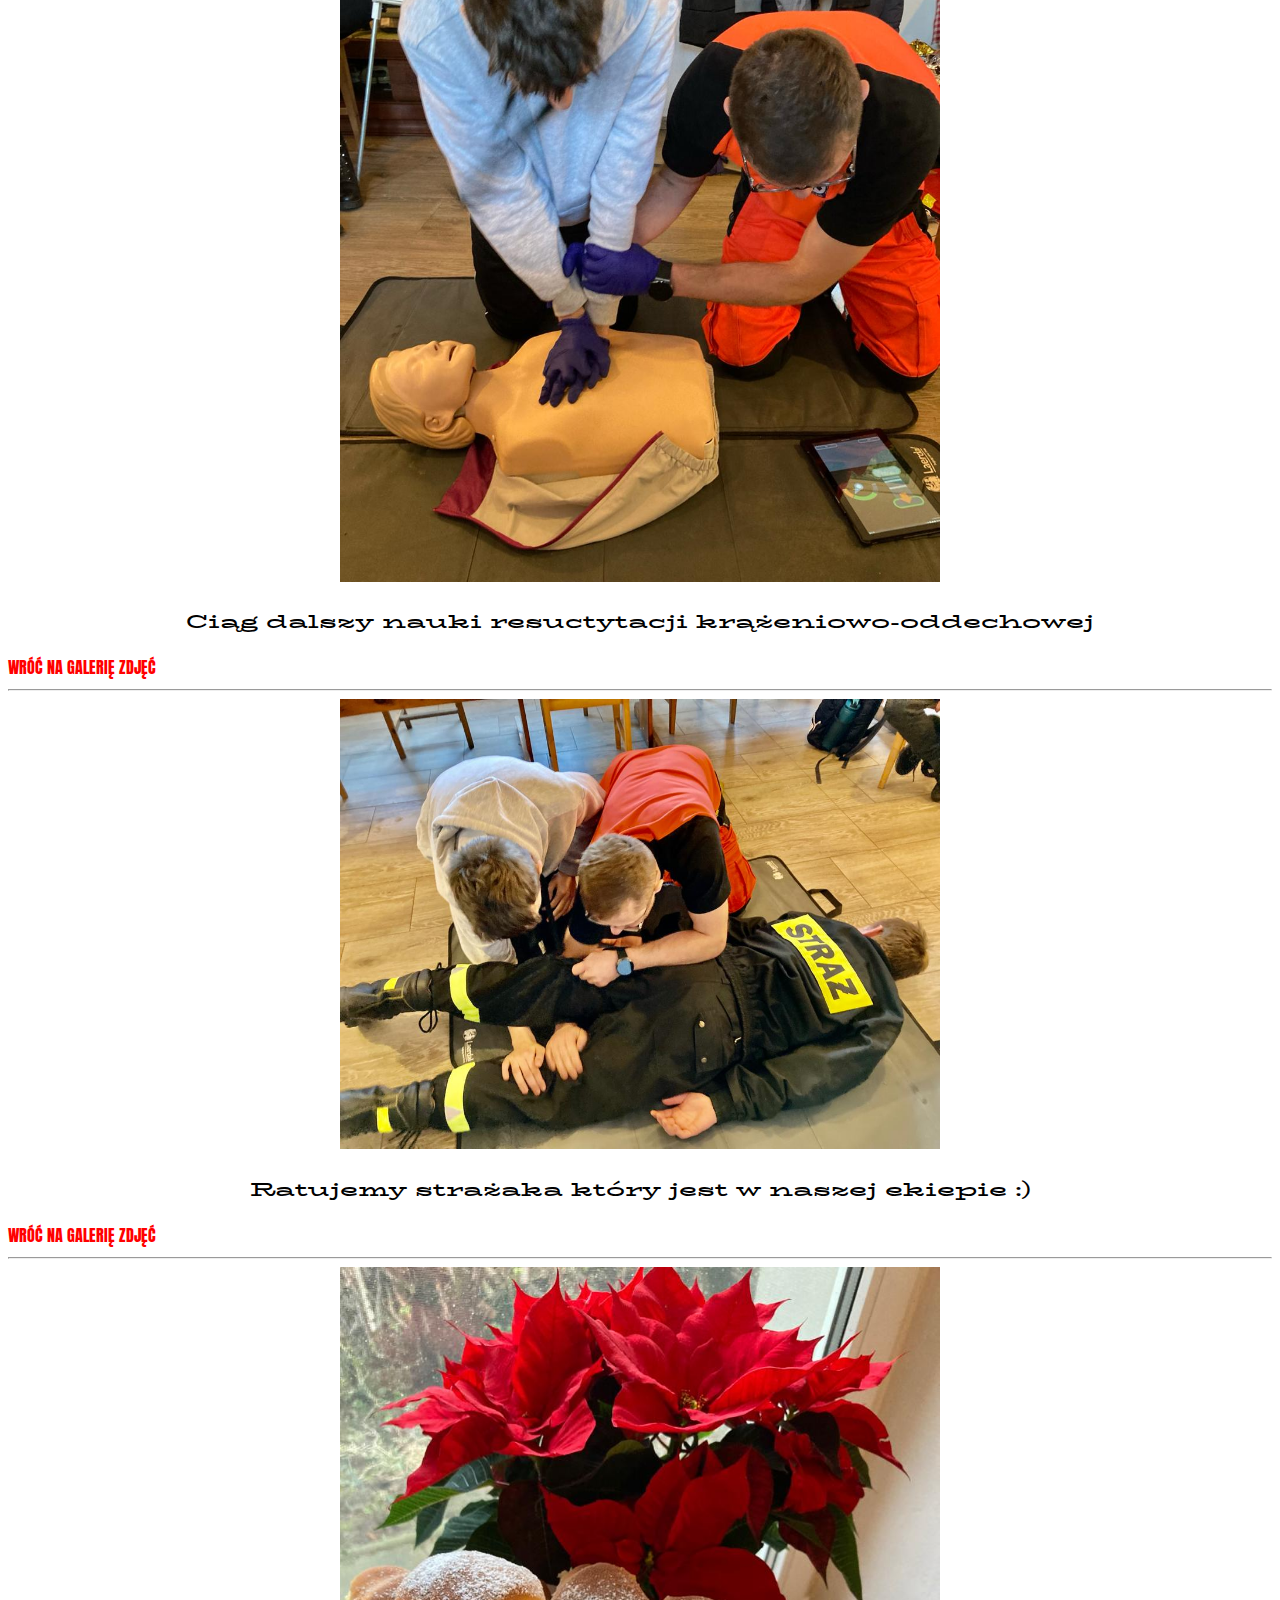
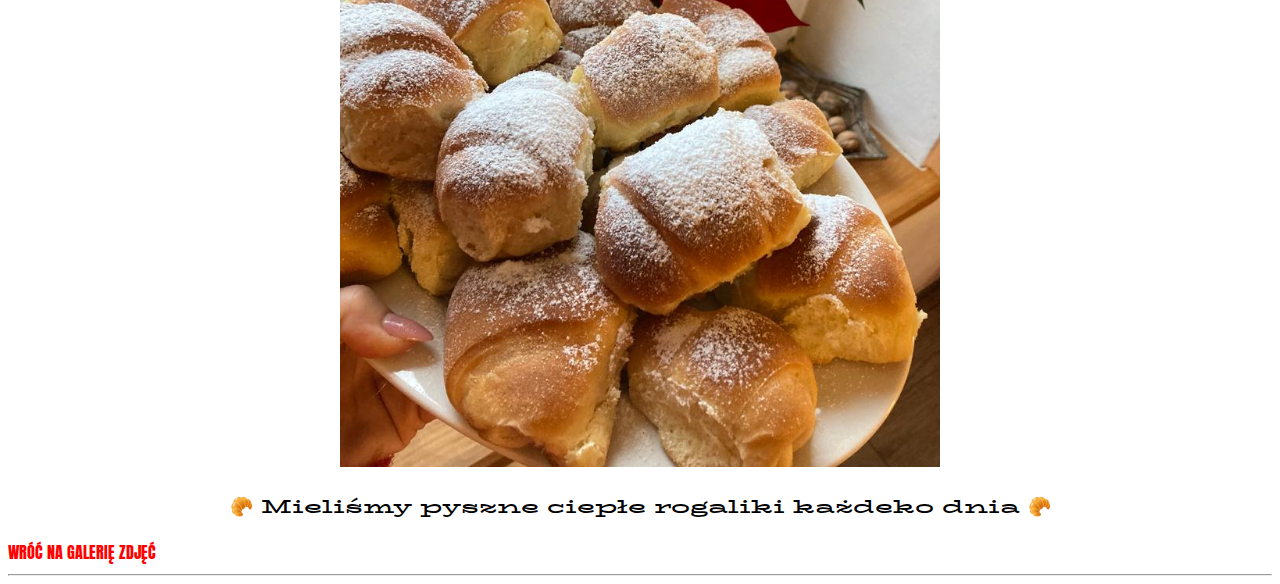
<file: Photos2.html>
<!DOCTYPE html>
<html lang="pl">
  <head>
    <meta charset="utf-8">
    <meta http-equiv="X-UA-Compatible" content="IE=edge">
    <meta name="viewport" content="width=device-width, initial-scale=1">
 
    <title>Projekt ICT SOSW nr 6 Kluczbork|Galeria zdjęc 2.edycja</title>
    <link rel="icon" href="Favicon.jpg">
    <link href="style.css" rel="stylesheet" type="text/css">
    <link href="https://fonts.googleapis.com/css?family=Quicksand&display=swap" rel="stylesheet"> 


    <style>
      body {
 
        font-family: 'BioRhyme Expanded', serif;
        background-repeat: no-repeat;
        background-position: center; 
        background-attachment: fixed;
      }
    </style>
 
  </head>
 
 
  <body>

 

         
    <ul id="Navigation">
        <strong><li><a href="index.html">Strona główna</a></li></strong>
        <strong><li><a href="Photo-galery.html">Galeria zdjęć</a></li></strong>
        <strong><li><a href="Contact.html">Kontakt</a></li></strong>
      </ul>






      <center><img src="06-12-2023-3.jpg" alt="Robiliśmy prezentację dotyczącą pierwszej pomocy" right="500px" width="1000px"></center>
      <center><h3>Robiliśmy prezentację dotyczącą pierwszej pomocy</h3></center>

      <a href="Photo-galery.html" target="_blank">Wróć na galerię zdjęć</a>

      <hr>


      <center><img src="09-12-2022-dziecko.jpg" alt="Uczymy się jak ratować małe dziecko gdy połknie ciało obce" rigth="500px" width="500px"></center>
      <center><h3>Uczymy się jak ratowac małe dziecko gdy połknie ciało obce</h3></center>

      <a href="Photo-galery.html" target="_blank">Wróć na galerię zdjęć</a>

      <hr>


      <center><img src="09-12-2022-7.jpg" alt="Ciąg dalszy nauki resuctytacji krążeniowo-oddechowej" right="500px" width="600px"></center>
      <center><h3>Ciąg dalszy nauki resuctytacji krążeniowo-oddechowej</h3></center>


      <a href="Photo-galery.html" target="_blank">Wróć na galerię zdjęć</a>

      <hr>



      <center><img src="09-12-2022-1.jpg" alt="Ratujemy strażaka który jest w naszej ekipie" right="500px" width="600px"></center>
      <center><h3>Ratujemy strażaka który jest w naszej ekiepie :)</h3></center>



      <a href="Photo-galery.html" target="_blank">Wróć na galerię zdjęć</a>


      <hr>



      <center><img src="06-12-2023-rogaliki.jpg" alt="Mieliśmy pyszne ciepłe rolgaliki każdeko dnia" right="500px" width="600px"></center>
      <center><h3>&#129360; Mieliśmy pyszne ciepłe rogaliki każdeko dnia &#129360;</h3></center>



      <a href="Photo-galery.html" target="_blank">Wróć na galerię zdjęć</a>


      <hr>


  </body>
     </html>
</file>
<file: style.css>
@import url('https://fonts.googleapis.com/css2?family=Anton&display=swap');
@import url('https://fonts.googleapis.com/css2?family=BioRhyme+Expanded:wght@300&display=swap');
@import url('https://fonts.googleapis.com/css2?family=BioRhyme+Expanded:wght@300&family=Delicious+Handrawn&display=swap');
 .body {
  font-family: 'Anton', sans-serif;
font-family: 'Stick No Bills', sans-serif;
 }  
  #calaStrona {
    width: 1000px;
    margin-left:auto;
    margin-right:auto;
    background-color: #ffffff63;
  }
   
   
   
  #logo {
    display: block;
    width: 100px;
    margin-left: auto;
    margin-right: auto;
  }
   
   
  #Navigation{
    width: 1000px;
    margin-left:auto;
    margin-right:auto;
    padding:10px;
    text-align: center;
    color: rgb(252, 10, 10);
   }

   .One-edition {
    font-family: 'Anton', sans-serif;
    font-family: 'Stick No Bills', sans-serif;
    color: rgb(32, 255, 2);
   }

  .Two-edition {
    font-family: 'Anton', sans-serif;
    color: #ff0000;
  }


  .Contact {
    font-family: 'BioRhyme Expanded', serif;
    font-family: 'Delicious Handrawn', cursive;
    color: #481fcf;
    }


    .Send {
      color: #ff0000;
      padding:20px;
      border-color: #52f321;
      font-size: 30px;
      transition: 0.2s;
      background-color: transparent;
      border-radius: 3em;
      cursor: pointer;
  }
  
  
  button:hover {
      color: #fff;
      background: #3d21f3;
      box-shadow: 0 0 10px #f32179, 0 0 30px #f32179, 0 0 60px #f32179;
  }

  li {
   
    display: inline;
    letter-spacing:1px;
    padding:10px;
   }
   
   
  a {
    font-family: 'Anton', sans-serif;
    color: #ff0000;
    text-transform: uppercase;
    text-decoration: none;
    
   
  }
   
  a:hover {
    color: #cc3333;
    }
   
   
  #baner{
    display: block;
    margin-left: auto;
    margin-right: auto;
    width:600px;
    border-radius:10px;
    
    }
   
  p {
    text-align: center;
    }
   
   
 
   
  form {
    margin-top: 20px;
    width: 400px;
   
  }
  form input,form select{
   
    width:330px;
    height: 35px;
    font-size:20px;
   
  }
   
  textarea{
    width: 330px;
    font-size:20px;
    resize: none;
   
  }
   
  label{
   
    font-size: 18px;
  }
   
   
  fieldset{
   
    padding:20px;
    margin-bottom:10px;
   
  }
   
  legend{
    font-size:30px;
  }
   
   
   
  #przycisk{
    width:150px;
    height:60px;
    background-color: #1f1a34;
    color: white;
    padding: 15px;
    font-size: 16px;
    border-radius: 4px;
    letter-spacing:1px;
    border: 2px solid #1f1a34;
    text-transform:uppercase;
   
  }
   
   
  #przycisk:hover {
    background-color: white; 
    color: black;
    cursor:pointer;
   
   
  }
   
   
   
  .dwieKolumny
  {
    width:50%;
    float:left;
   
  }
</file>
